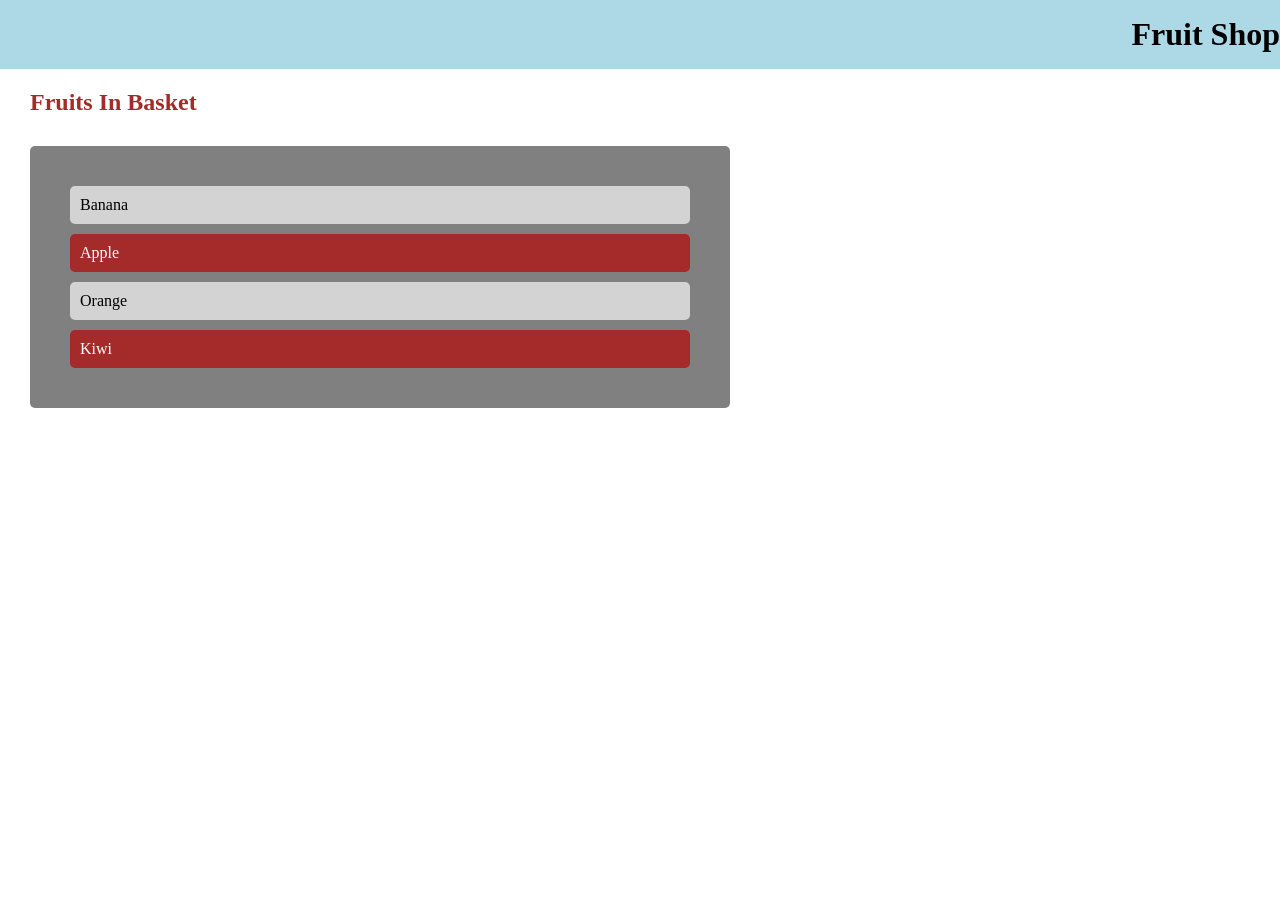
<file: index2.html>
<!DOCTYPE html>
<html lang="en">
  <head>
    <meta charset="UTF-8" />
    <meta http-equiv="X-UA-Compatible" content="IE=edge" />
    <meta name="viewport" content="width=device-width, initial-scale=1.0" />
    <title>Document</title>
  </head>
  <body style="margin: 0">
    <div id="header" style="padding: 1rem 0; background-color: lightblue">
      <h1 id="main-heading" style="margin: 0">Fruit Shop</h1>
    </div>
    <div>
      <h2 id="basket-heading">Fruits In Basket</h2>
      <ul class="fruits">
        <li class="fruit">Banana</li>
        <li class="fruit">Apple</li>
        <li class="fruit">Orange</li>
        <li class="fruit">Kiwi</li>
      </ul>
    </div>
    <div id="thanks"></div>
  </body>
  <script src="index2.js"></script>
</html>
</file>
